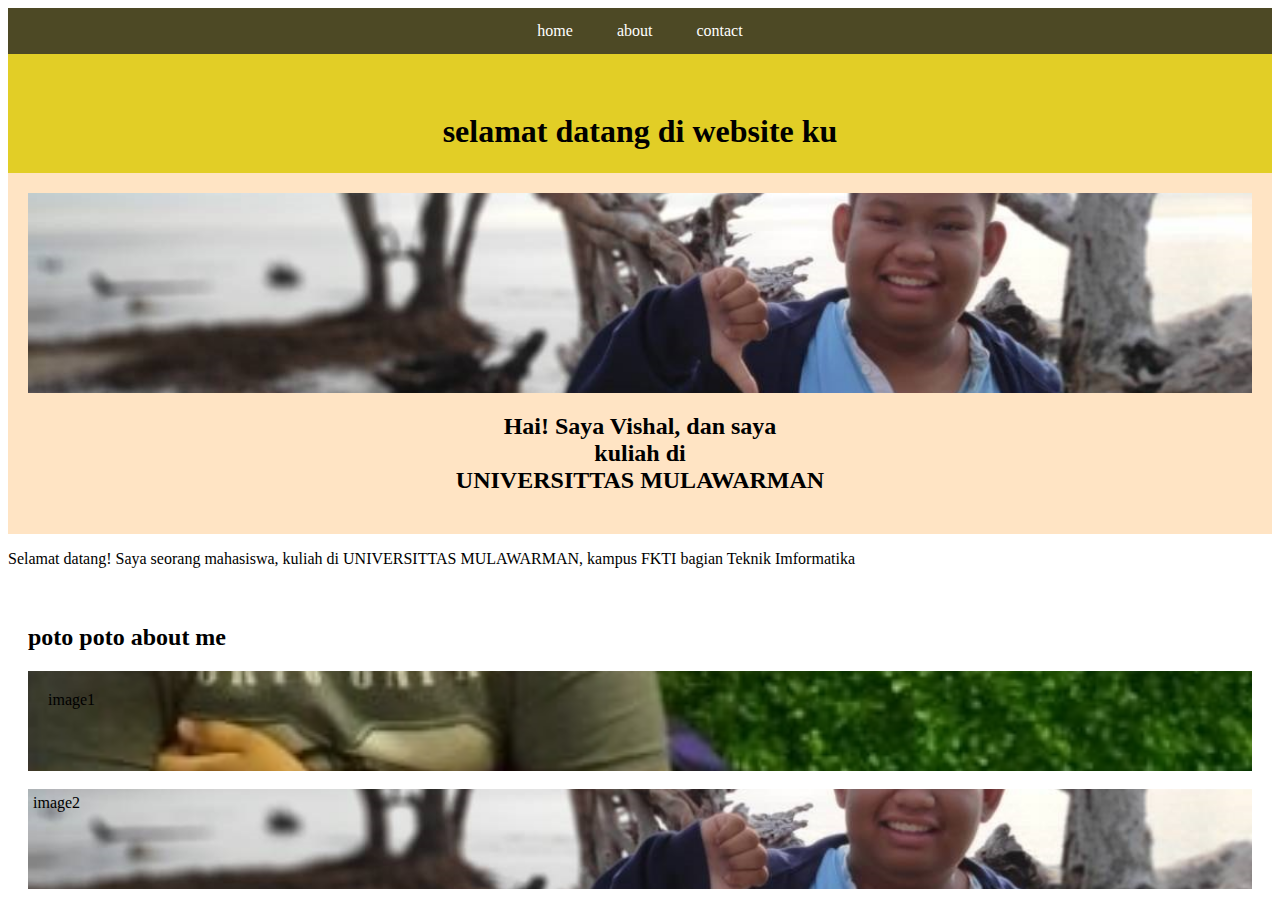
<file: index.html>
<!DOCTYPE html>
<html>	
<head>
	<title>web portfolio</title>
	<meta name="viewport" content="width=device-width,initial-scale=1.0">
	<link rel="stylesheet" href="style.css">
</head>
<body >
	<div class="navbar">
		<a href="index.html">home</a>
		<a href="about.html">about</a>
		<a href="contact.html">contact</a>
	</div>
	<div class="header" >
		<h1>  <br>selamat datang di website ku</h1>
	</div>
	<div class="row">
		<div class="side">
			<div class="fakeimg" style="height: 200px;"></div>
		<h2> <font size="5">Hai! Saya Vishal, dan saya<br>kuliah di <br></font><font size="5">UNIVERSITTAS MULAWARMAN </font></h1> </div>
		<p>Selamat datang! Saya seorang mahasiswa, kuliah di UNIVERSITTAS MULAWARMAN, kampus FKTI bagian Teknik Imformatika </p><br>
	</div>
		<div class="poto">
		<h2>poto poto about me</h2>
		<div class="fakeimg1" style="height: 100px;">image1</div><br>	
		<div class="fakeimg2" style="height: 100px;">image2</div>
		
	</div>

	
</body>

</html>
</file>
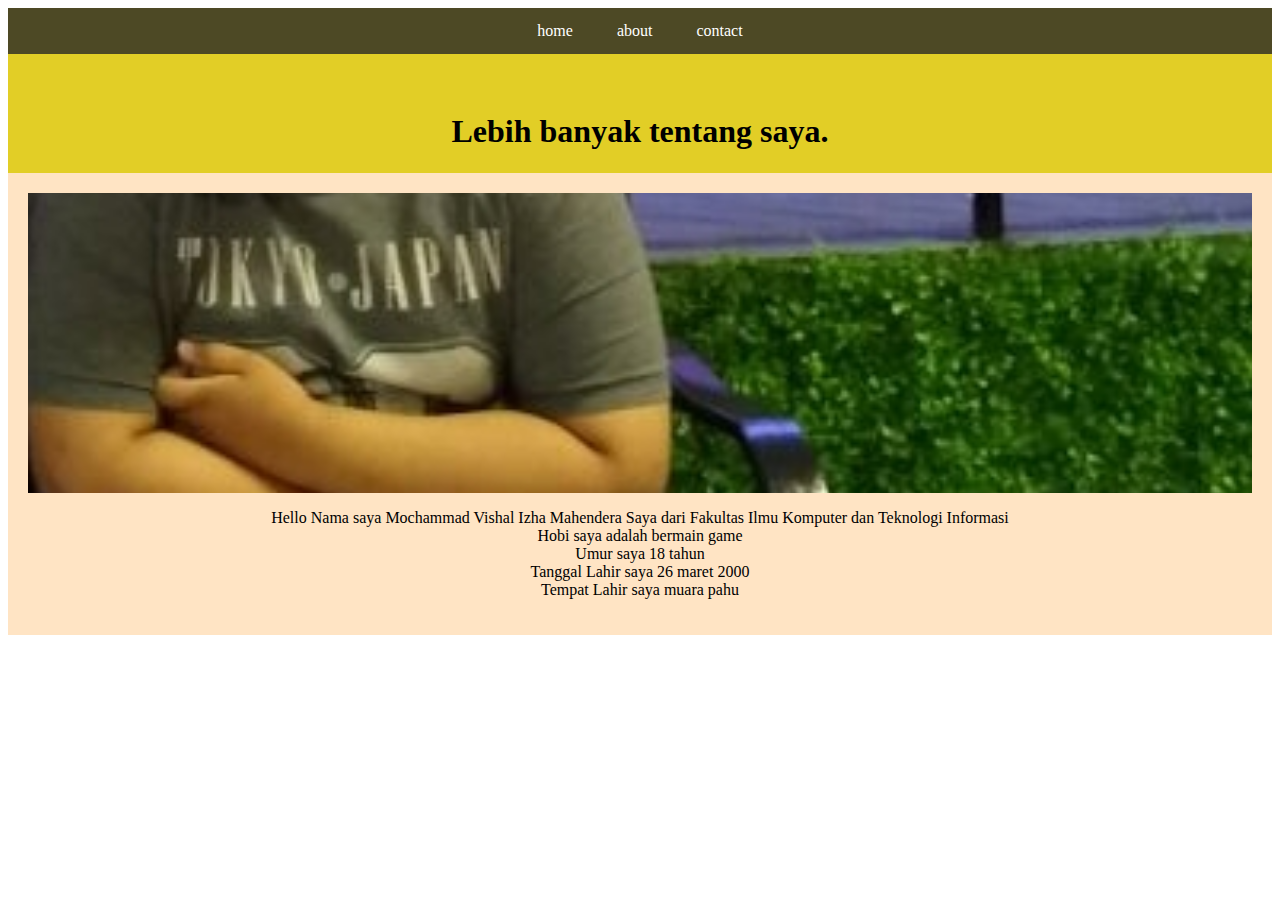
<file: about.html>
<!DOCTYPE html>
<html>

		

<head>
	<title>web portfolio</title>
	<meta name="viewport" content="width=device-width,initial-scale=1.0">
	<link rel="stylesheet" href="style.css">
	
</head>
<body >
	<div class="navbar">
		<a href="index.html">home</a>
		<a href="about.html">about</a>
		<a href="contact.html">contact</a>
	</div>
	<div class="header" >
		<h1>  <br>Lebih banyak tentang saya.</h1>
	</div>
	<div class="row">
		<div class="side">
			<div class="fakeimg1" style="height: 300px;"></div>
			<p>Hello Nama saya Mochammad Vishal Izha Mahendera Saya dari Fakultas Ilmu Komputer dan Teknologi Informasi <br>Hobi saya adalah bermain game <br>Umur saya 18 tahun<br>Tanggal Lahir saya 26 maret 2000<br>Tempat Lahir saya muara pahu </p>

		</div>		
		</div>
</body>
</html>
</file>
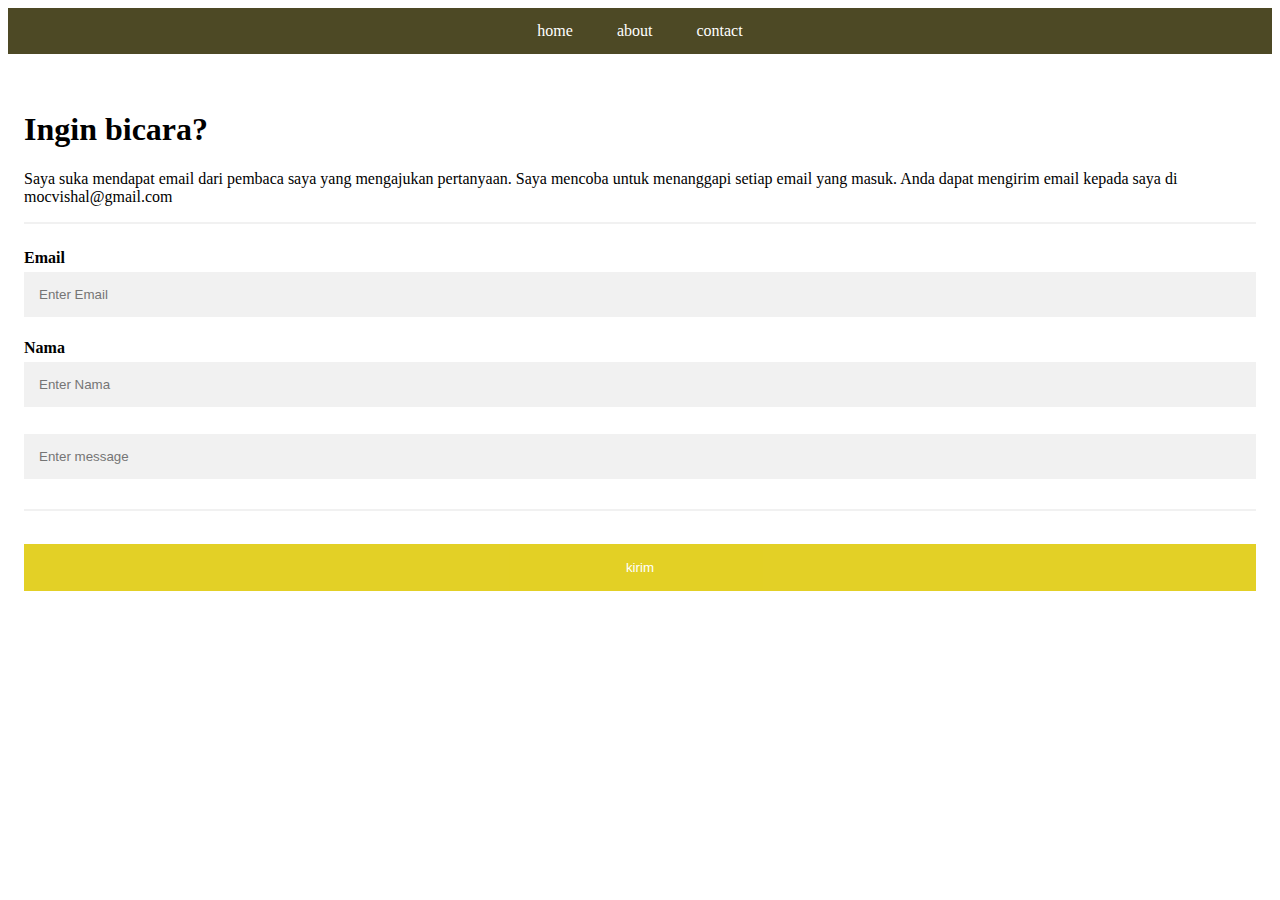
<file: contact.html>
<!DOCTYPE html>
<html>

		

<head>
	<title>web portfolio</title>
  <meta name="viewport" content="width=device-width,initial-scale=1.0">
  <link rel="stylesheet" href="style.css">	
</head>
<body>
    <div class="navbar">
        <a href="index.html">home</a>
        <a href="about.html">about</a>
        <a href="contact.html">contact</a>
      </div>
	<form action="proses/proses_input.php" method="post">
	  <div class="tempat">
		<h1>Ingin bicara?</h1>
		<p>Saya suka mendapat email dari pembaca saya yang mengajukan pertanyaan. Saya mencoba untuk menanggapi setiap email yang masuk.  Anda dapat mengirim email kepada saya di mocvishal@gmail.com </p>
		<hr>

		<label for="email"><b>Email</b></label>
		<input type="text" placeholder="Enter Email" name="email" required>

		<label for="nama"><b>Nama</b></label>
		<input type="text" placeholder="Enter Nama" name="nama" required>

		<label for="message"><b></b></label>
		<input type="text" placeholder="Enter message" name="message" required>
		<hr>
		<button type="submit" class="kirim">kirim</button>
	  </div>		
	  </div>
  </form>
  </body>
  </html>
</file>
<file: style.css>
*{
	box-sizing: border-box;
	}
	body{
	background-image:url(https://cdn.pixabay.com/photo/2019/10/17/14/59/libur-4557114_960_720.jpg);
	height: 100%;
	background-position: center;
	background-attachment: fixed;
	background-size: cover;
	overflow: auto;
	
	}
	.header{
	padding: 1px;
	text-align: center;
	background: #E2CE26 ;
	color: black;
	}
	.navbar{
	flex: 1;
	text-align: center;
	padding: 14px 20px;
	background-color: #4D4925;
	}
	.navbar a {
	color: white;
	padding: 14px 20px;
	text-decoration: none;
	text-align: center;
	}
	.navbar a:hover{
	background-color: white;
	color: black
	}
	.row{
	display:flex;
	flex-wrap:wrap;
	background-color: white;
	}
	.side{
		flex: 100%;
		background-color: bisque;
		text-align: center;
		padding: 20px;
	}
	
	.poto{
		flex: 100%;
		background-color:white;
		padding: 20px;	
	}
	.fakeimg{
		background-image:url(gambar/img2.png);
		width: 100%;
		padding: 5px;
		height: 100%;
		background-position: center;
		display: flex;
		background-size: 100%;
		overflow: auto;
		background-repeat: no-repeat;
	}
	.fakeimg1{
		background-image:url(gambar/img3.png);
		width: 100%;
		padding: 20px;
		height: 100%;
		background-position:  center;
		display: flex;
		background-size: 100%;
		overflow: auto;
		background-repeat: no-repeat;
	}
	.fakeimg2{
		background-image:url(gambar/img2.png);
		width: 100%;
		padding: 5px;
		height: 100%;
		background-position: center;
		display: flex;
		background-size: 100%;
		overflow: auto;
		background-repeat: no-repeat;
	}
	.tempat {
		margin-top: 20px;
		padding: 16px;
		background-color: white;
		}
		input[type=text], input[type=password] {
		width: 100%;
		padding: 15px;
		margin: 5px 0 22px 0;
		display: inline-block;
		border: none;
		background: #f1f1f1;
		}
		input[type=Messager], {
			width: 100%;
			padding: 15px;
			margin: 5px 0 22px 0;
			display: inline-block;
			border: none;
			background: #f1f1f1;
		}
		input[type=text]:focus, input[type=password]:focus {
		background-color: #ddd;
		outline: none;
		}
		  
		  
		hr {
		border: 1px solid #f1f1f1;
		margin-bottom: 25px;
		}
		.kirim {
		background-color:rgb(224, 203, 14);
		color: white;
		padding: 16px 20px;
		margin: 8px 0;
		border: none;
		cursor: pointer;
		width: 100%;
		opacity: 0.9;
		}
		  
		.kirim:hover {
		opacity: 1;
		}
		.table{
		max-width: 90%;
		background-color: rgb(5, 79, 88) ;
		margin: 70px auto;
		}
		.table table{
		text-align: center;
		} 
		@keyframes slidein{
			
		from{}
		to{
		transform: translateX(0);
		}
	  } 
	.footer{
		padding: 20px;
		text-align: center;
		background: #ddd;
	}
</file>
